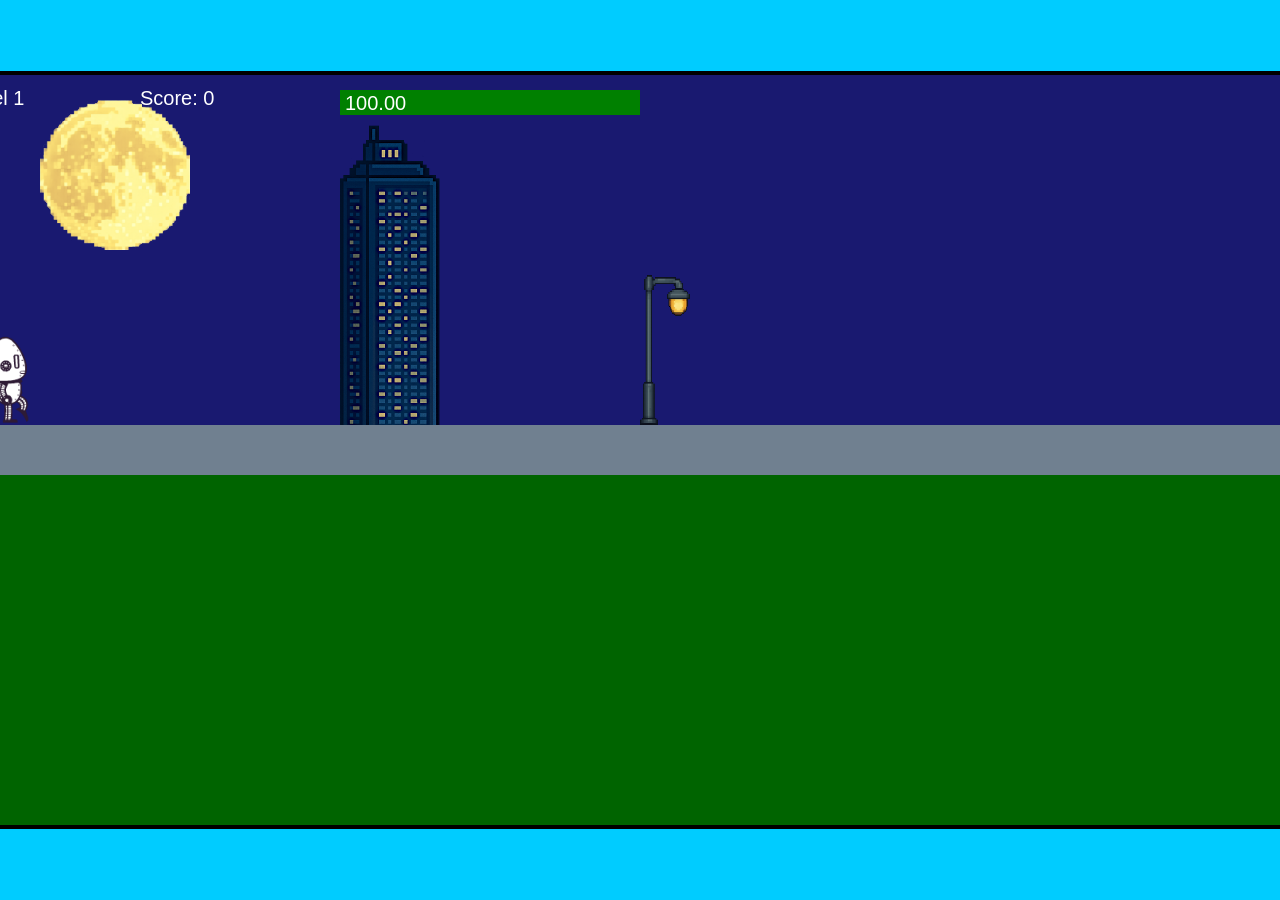
<file: fsd-projects/runtime/index.html>
<!DOCTYPE html>
<html lang="en">
  <head>
    <meta charset="UTF-8" />
    <meta name="viewport" content="width=device-width, initial-scale=1.0" />
    <title>Runtime Neo</title>
    <link rel="stylesheet" href="runtime.css" />
    <script src="https://code.jquery.com/jquery-3.1.0.js"></script>
    <script src="setup.js"></script>
    <script src="levels.js"></script>
    <script src="scenery.js"></script>
    <script src="student.js"></script>
    <script src="main.js"></script>
  </head>
  <body id="body">
    <canvas id="gameCanvas" width="1400" height="750"></canvas>
    <img id="player" src="images/halle.png" />
    <img id="projectile" src="images/projectile.png" />
    <img id="basicPlatform" src="images/interactable/basicPlatform.png" />
    <img id="spikes" src="images/interactable/spikes.png" />
    <img id="bug" src="images/interactable/bug.png" />
    <img id="healthUp" src="images/interactable/healthUp.png" />
    <img id="flag" src="images/interactable/flag.png" />
    <img id="moon" src="images/backgrounds/moon.png" />
    <img id="building" src="images/backgrounds/building.png" />
    <img id="lamp" src="images/backgrounds/lamp.png" />
  </body>
</html>
</file>
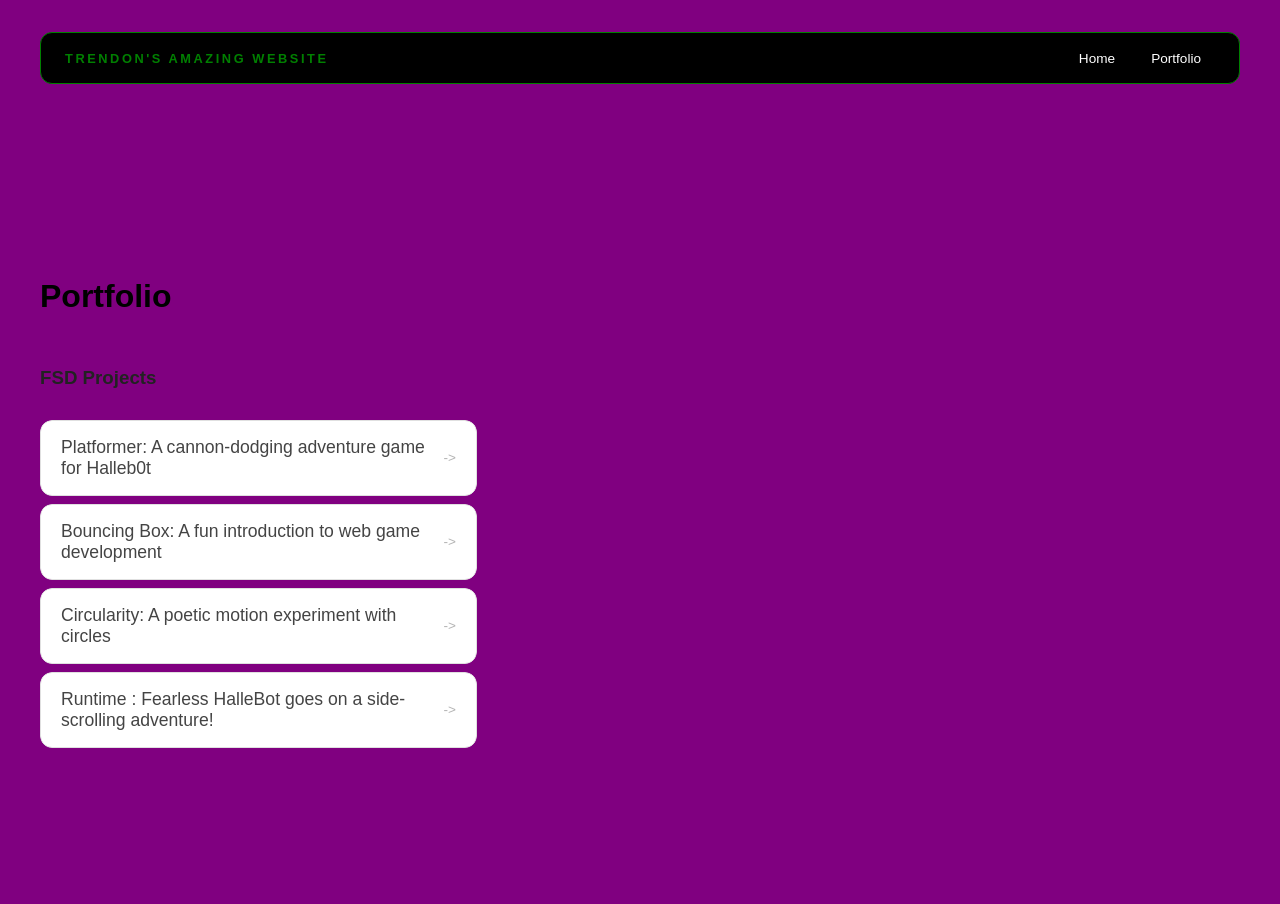
<file: portfolio.html>
<!DOCTYPE html>
<html>
  <head>
    <title>Trendon's Amazing Site</title>
    <link rel="stylesheet" href="style.css" />
  </head>

  <body>
    <!-- All content goes here -->
    <div id="all-contents">
  <nav>
<h1>Trendon's Amazing Website</h1>
<ul id="nav-ul">
<li class="nav-li">
  <a href="index.html">Home</a>
</li>
<li class="nav-li">
  <a href="portfolio.html">Portfolio</a>
</li>

</ul>

  </nav>

  <main>
<div class="content">
    <h1>Portfolio</h1>
    <h3>FSD Projects</h3>
    <ul id="portfolio">
<li>
  <a href="fsd-projects/platformer/">Platformer: A cannon-dodging adventure game for Halleb0t</a>
</li>
<li>
  <a href="fsd-projects/bouncing-box/">Bouncing Box: A fun introduction to web game development</a>
</li>
<li>
  <a href="fsd-projects/circularity/">Circularity: A poetic motion experiment with circles</a>
</li>
<li>
 <a href="fsd-projects/runtime/">Runtime : Fearless HalleBot goes on a side-scrolling adventure!</a>
</li>

    </ul>

    <!-- ASD Projects will go here -->

  </div>
  </main>
</div>

  </body>
</html>
</file>
<file: fsd-projects/runtime/runtime.css>
/* runtime.css */
/* Styles for Runtime Neo auto-runner game */

img {
  display: none;
}

#gameCanvas {
  position: absolute;
  border: 4px solid #000;
  top: 50%;
  left: 50%;
  transform: translate(-50%, -50%);
}

body {
  margin: 0;
  background-color: #00ccff;
  font-family: Arial, sans-serif;
  text-align: center;
  overflow: hidden;
}
</file>
<file: style.css>
* {
  box-sizing: border-box;
}

body {
  margin: 0;
  background: purple;
  color: #222;
  font-family: "Helvetica Neue", Arial, sans-serif;
}

#all-contents {
  max-width: 1500px;
  min-height: 100vh;
  margin: 0 auto;
  padding: 32px 40px;
}

main {
  display: grid;
  grid-template-columns: minmax(220px, 1fr) minmax(420px, 1.6fr);
  align-items: center;
  min-height: calc(100vh - 160px);
  gap: clamp(32px, 5vw, 80px);
}

.sidebar {
  width: 100%;
}

.content {
  display: flex;
  flex-direction: column;
  align-items: flex-start;
  gap: 12px;
}
p {
  font-family:Impact, Haettenschweiler, 'Arial Narrow Bold', sans-serif;
  font-size: large;
  font-weight: 900;
  color: green;
}
h2 {
  margin: 0;
font-size: clamp(4rem, 10vw, 7rem);
  line-height: 0.9;
  font-weight: 900;
  letter-spacing: -0.04em;
  text-transform: uppercase;
  color: red;
}

.content > p {
  margin: 0;
  color: white;
  font-size: 0.9rem;
  text-transform: uppercase;
  letter-spacing: 0.15em;
  line-height: 1.4;
}
h2 {
  color: green; /* bright accent */
}

.content p {
  color: yellow;
}

#interests {
  margin-top: 32px;
  width: 100%;
}

#interests h3 {
  margin: 0 0 12px;
  font-size: 0.75rem;
  font-weight: 700;
  text-transform: uppercase;
  letter-spacing: 0.2em;
  color: #aaa;
}

#interests ul {
  list-style: none;
  margin: 0;
  padding: 0;
  display: flex;
  flex-wrap: wrap;
  gap: 8px;
}

#interests li {
  color: #555;
  font-size: 1rem;
  font-weight: 600;
  padding: 10px 20px;
  background: #fff;
  border: 1px solid #ddd;
  border-radius: 100px;
  transition:
    background 0.25s ease,
    color 0.25s ease,
    transform 0.25s ease;
  cursor: default;
}

#interests li:hover {
  background: purple;
  color: purple;
  border-color: #000;
  transform: translateY(-2px);
}
#interests h3 {
  color: lightgreen;
}

#interests li {
  background: #ffe8ec;
  border-color: green;
  color: purple;
}

#interests li:hover {
  background: lightgreen;
  color: purple;
}
.sidebar-img {
  width: 100%;
  max-width: 760px;
  aspect-ratio: 3 / 4;
  object-fit: cover;
  display: block;
  border-radius: 16px;
  filter: grayscale(100%);
  box-shadow: 0 8px 30px rgba(0, 0, 0, 0.12);
  transition:
    filter 0.4s ease,
    transform 0.4s ease,
    box-shadow 0.4s ease;
}

.sidebar-img:hover {
  filter: grayscale(0%);
  transform: translateY(-4px);
  box-shadow: 0 16px 40px rgba(0, 0, 0, 0.18);
}
.sidebar-img {
  width: 100%;
  max-width: 760px;
  aspect-ratio: 3 / 4;
  object-fit: cover;
  display: block;
  border-radius: 24px;
  box-shadow: 0 8px 30px rgba(0, 0, 0, 0.12);
}
nav {
  display: flex;
  justify-content: space-between;
  align-items: center;
  margin-bottom: 48px;
  padding: 16px 24px;
  background: #fff;
  border: 1px solid #e0e0e0;
  border-radius: 12px;
}

nav h1 {
  margin: 0;
  font-size: 0.8rem;
  font-weight: 700;
  text-transform: uppercase;
  letter-spacing: 0.2em;
  color: #000;
}

#nav-ul {
  list-style: none;
  display: flex;
  gap: 8px;
  margin: 0;
  padding: 0;
}

.nav-li a {
  color: #666;
  text-decoration: none;
  font-size: 0.85rem;
  font-weight: 500;
  padding: 6px 14px;
  border-radius: 8px;
  transition:
    background 0.25s ease,
    color 0.25s ease;
}

.nav-li a:hover {
  background: lightgreen;
  color: white;
}
nav {
  background: black;
  border-color: green;
}

nav h1 {
  color: green;
}

.nav-li a {
  color: white;
}

.nav-li a:hover {
  background: lightgreen;
  color: purple;
}
/* Portfolio styles */
.content h1 {
  color: black;
}

#portfolio {
  list-style: none;
  margin: 0;
  padding: 0;
  width: 100%;
  display: flex;
  flex-direction: column;
  gap: 8px;
}

#portfolio li {
  border-radius: 12px;
  overflow: hidden;
}

#portfolio a {
  display: flex;
  justify-content: space-between;
  align-items: center;
  text-decoration: none;
  color: #444;
  padding: 16px 20px;
  font-size: 1.1rem;
  font-weight: 500;
  background: #fff;
  border: 1px solid #e0e0e0;
  border-radius: 12px;
  transition: background 0.25s ease, color 0.25s ease, transform 0.25s ease;
}

#portfolio a:hover {
  background: #000;
  color: #fff;
  transform: translateX(4px);
}

#portfolio a::after {
  content: "->";
  font-size: 0.85rem;
  opacity: 0.4;
  transition: opacity 0.25s ease;
  white-space: nowrap;
}

#portfolio a:hover::after {
  opacity: 1;
}
</file>
